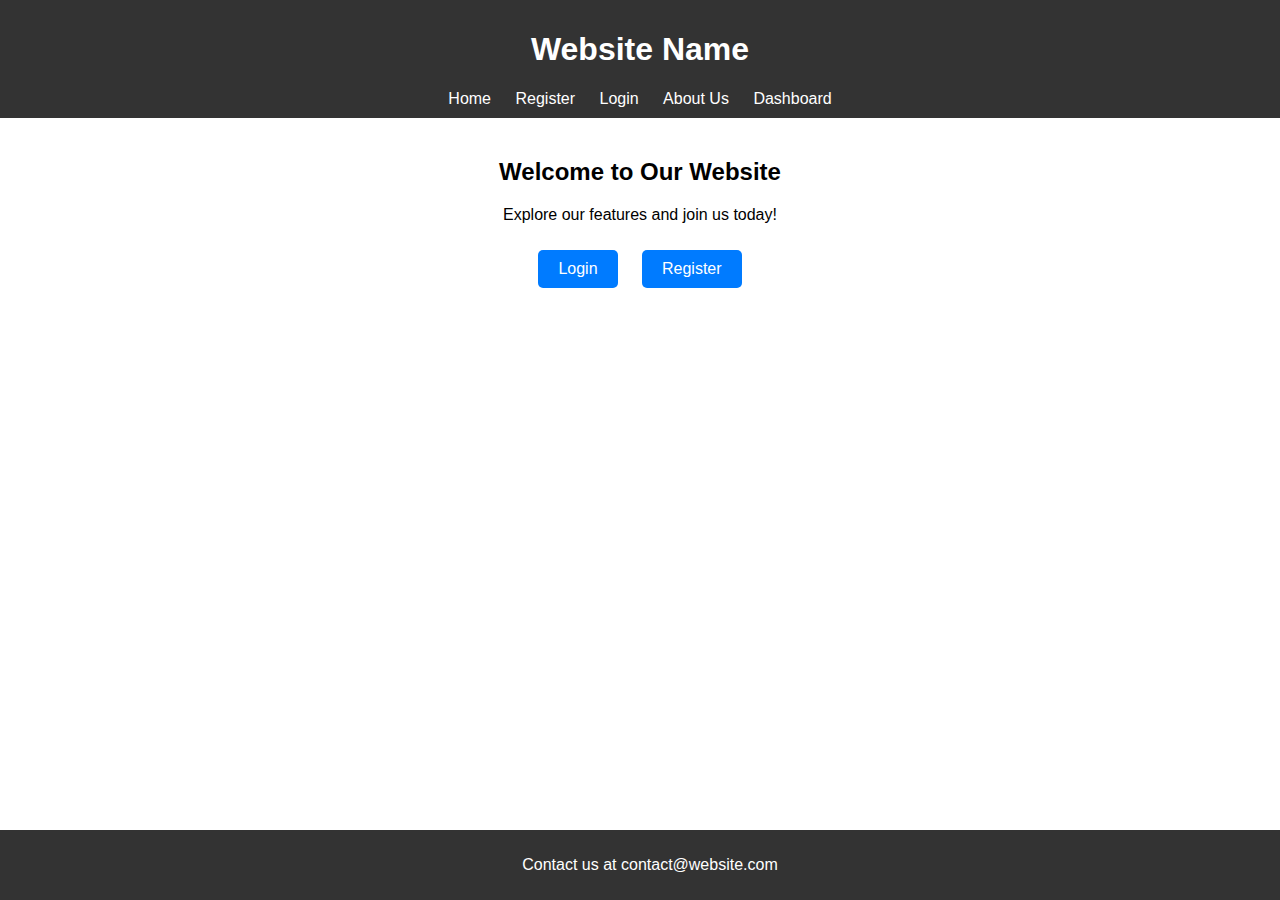
<file: index.html>
<!DOCTYPE html>
<html lang="en">
<head>
    <meta charset="UTF-8">
    <meta name="viewport" content="width=device-width, initial-scale=1.0">
    <title>Home Page</title>
    <link rel="stylesheet" href="styles.css">
</head>
<body>
    <header>
        <h1>Website Name</h1>
        <nav>
            <a href="index.html">Home</a>
            <a href="register.html">Register</a>
            <a href="login.html">Login</a>
            <a href="about.html">About Us</a>
            <a href="dashboard.html">Dashboard</a>
        </nav>
    </header>
    <section>
        <h2>Welcome to Our Website</h2>
        <p>Explore our features and join us today!</p>
        <a href="login.html" class="button">Login</a>
        <a href="register.html" class="button">Register</a>
    </section>
    <footer>
        <p>Contact us at contact@website.com</p>
    </footer>
</body>
</html>
</file>
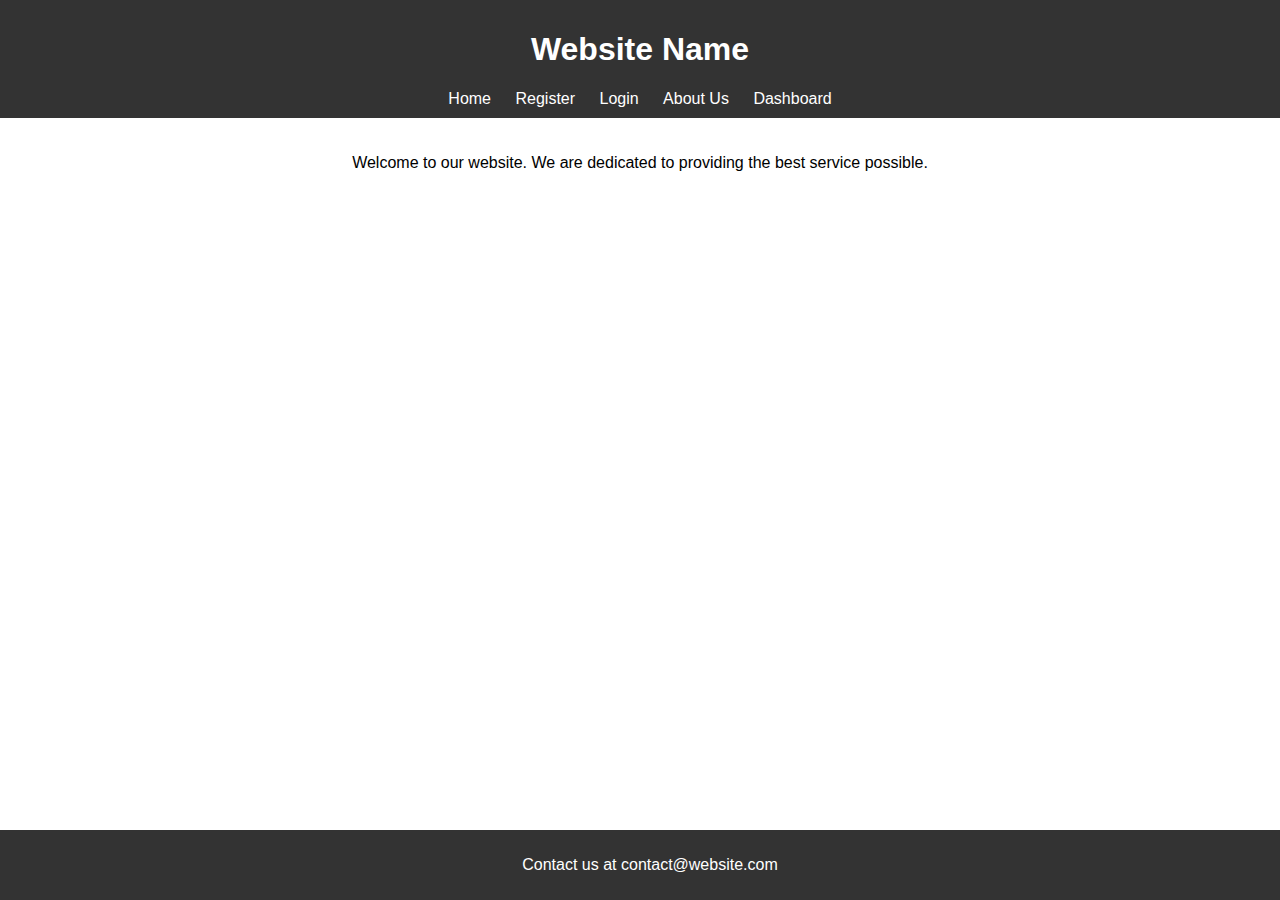
<file: about.html>
<!DOCTYPE html>
<html lang="en">
<head>
    <meta charset="UTF-8">
    <meta name="viewport" content="width=device-width, initial-scale=1.0">
    <title>About Us</title>
    <link rel="stylesheet" href="styles.css">
</head>
<body>
    <header>
        <h1>Website Name</h1>
        <nav>
            <a href="index.html">Home</a>
            <a href="register.html">Register</a>
            <a href="login.html">Login</a>
            <a href="about.html">About Us</a>
            <a href="dashboard.html">Dashboard</a>
        </nav>
    </header>
    <section>
        <p>Welcome to our website. We are dedicated to providing the best service possible.</p>
    </section>
    <footer>
        <p>Contact us at contact@website.com</p>
    </footer>
</body>
</html>
</file>
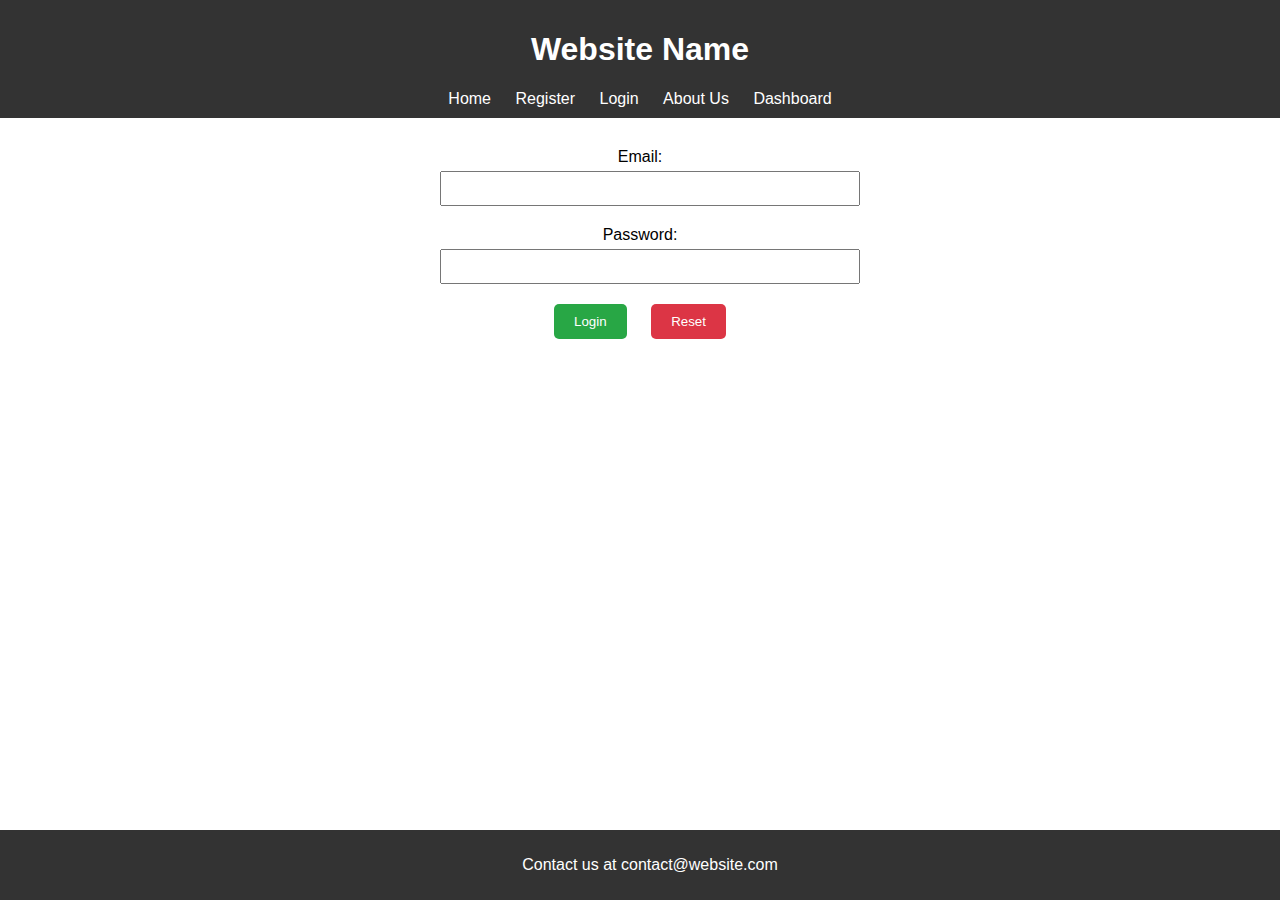
<file: login.html>
<!DOCTYPE html>
<html lang="en">
<head>
    <meta charset="UTF-8">
    <meta name="viewport" content="width=device-width, initial-scale=1.0">
    <title>Login</title>
    <link rel="stylesheet" href="styles.css">
</head>
<body>
    <header>
        <h1>Website Name</h1>
        <nav>
            <a href="index.html">Home</a>
            <a href="register.html">Register</a>
            <a href="login.html">Login</a>
            <a href="about.html">About Us</a>
            <a href="dashboard.html">Dashboard</a>
        </nav>
    </header>
    <section>
        <form id="loginForm">
            <label for="email">Email:</label>
            <input type="email" id="email" name="email" required>
            <label for="password">Password:</label>
            <input type="password" id="password" name="password" required>
            <button type="submit">Login</button>
            <button type="reset">Reset</button>
        </form>
    </section>
    <footer>
        <p>Contact us at contact@website.com</p>
    </footer>
    <script src="login.js"></script>
</body>
</html>
</file>
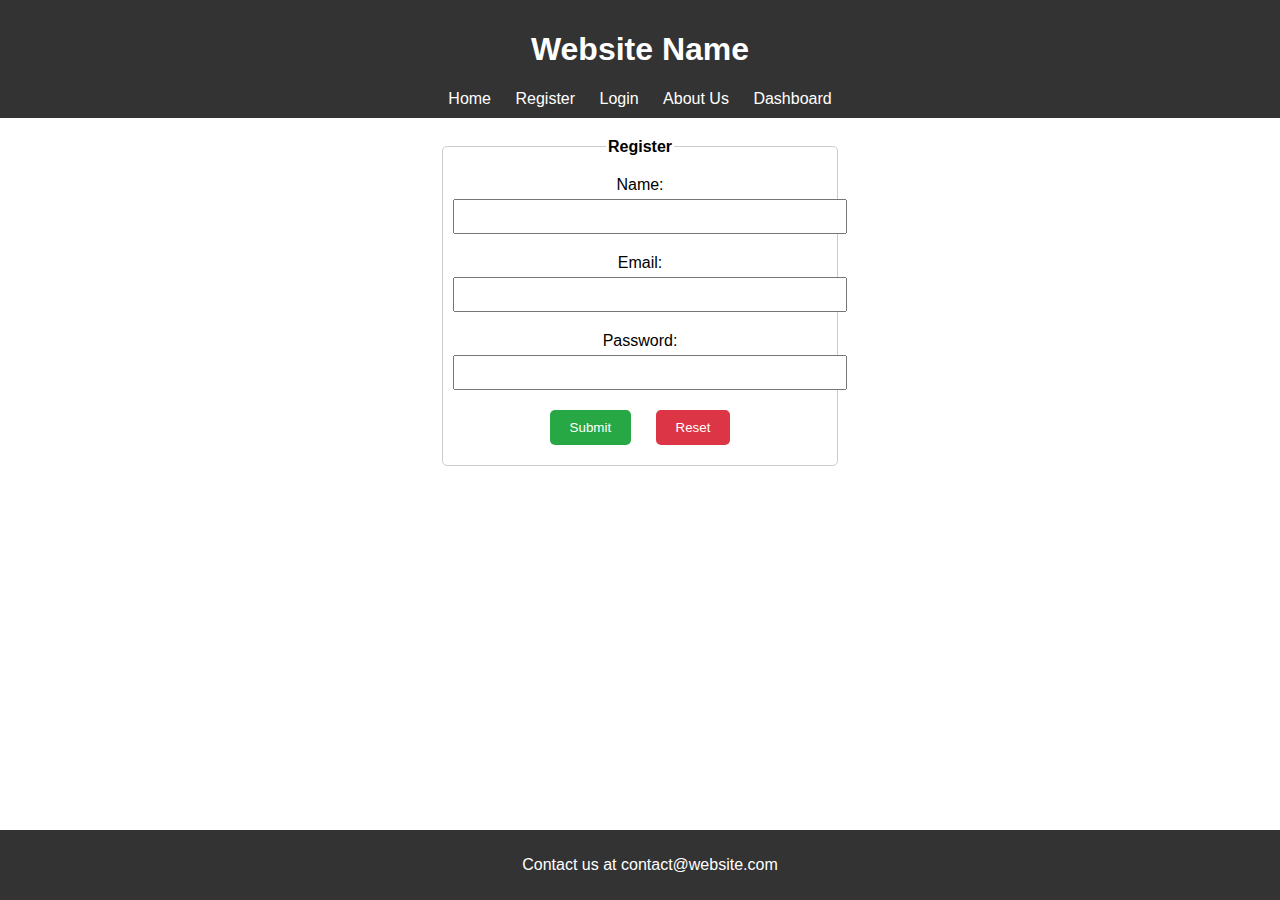
<file: register.html>
<!DOCTYPE html>
<html lang="en">
<head>
    <meta charset="UTF-8">
    <meta name="viewport" content="width=device-width, initial-scale=1.0">
    <title>Register</title>
    <link rel="stylesheet" href="styles.css">
</head>
<body>
    <header>
        <h1>Website Name</h1>
        <nav>
            <a href="index.html">Home</a>
            <a href="register.html">Register</a>
            <a href="login.html">Login</a>
            <a href="about.html">About Us</a>
            <a href="dashboard.html">Dashboard</a>
        </nav>
    </header>
    <section>
        <form id="registerForm">
            <fieldset>
                <legend>Register</legend>
                <label for="name">Name:</label>
                <input type="text" id="name" name="name" required>
                <label for="email">Email:</label>
                <input type="email" id="email" name="email" required>
                <label for="password">Password:</label>
                <input type="password" id="password" name="password" required>
                <button type="submit">Submit</button>
                <button type="reset">Reset</button>
            </fieldset>
        </form>
    </section>
    <footer>
        <p>Contact us at contact@website.com</p>
    </footer>
    <script src="register.js"></script>
</body>
</html>
</file>
<file: styles.css>
body {
    font-family: Arial, sans-serif;
    margin: 0;
    padding: 0;
  }
  
  header {
    background-color: #333;
    color: white;
    padding: 10px;
    text-align: center;
  }
  
  nav a {
    color: white;
    text-decoration: none;
    margin: 0 10px;
  }
  
  section {
    text-align: center;
    padding: 20px;
  }
  
  .button {
    display: inline-block;
    padding: 10px 20px;
    margin: 10px;
    background-color: #007bff;
    color: white;
    text-decoration: none;
    border-radius: 5px;
  }
  
  footer {
    background-color: #333;
    color: white;
    text-align: center;
    padding: 10px;
    position: fixed;
    width: 100%;
    bottom: 0;
  }
  
  form {
    max-width: 400px;
    margin: 0 auto;
  }
  
  fieldset {
    border: 1px solid #ccc;
    padding: 10px;
    border-radius: 5px;
  }
  
  legend {
    font-weight: bold;
  }
  
  label {
    display: block;
    margin: 10px 0 5px;
  }
  
  input[type="text"],
  input[type="email"],
  input[type="password"] {
    width: 100%;
    padding: 8px;
    margin-bottom: 10px;
  }
  
  button {
    padding: 10px 20px;
    margin: 10px;
    border: none;
    border-radius: 5px;
    cursor: pointer;
  }
  
  button[type="submit"] {
    background-color: #28a745;
    color: white;
  }
  
  button[type="reset"] {
    background-color: #dc3545;
    color: white;
  }
  
  table {
    width: 100%;
    border-collapse: collapse;
    margin: 20px 0;
  }
  
  table, th, td {
    border: 1px solid #ccc;
  }
  
  th, td {
    padding: 10px;
    text-align: left;
  }
  
  th {
    background-color: #f4f4f4;
  }
</file>
